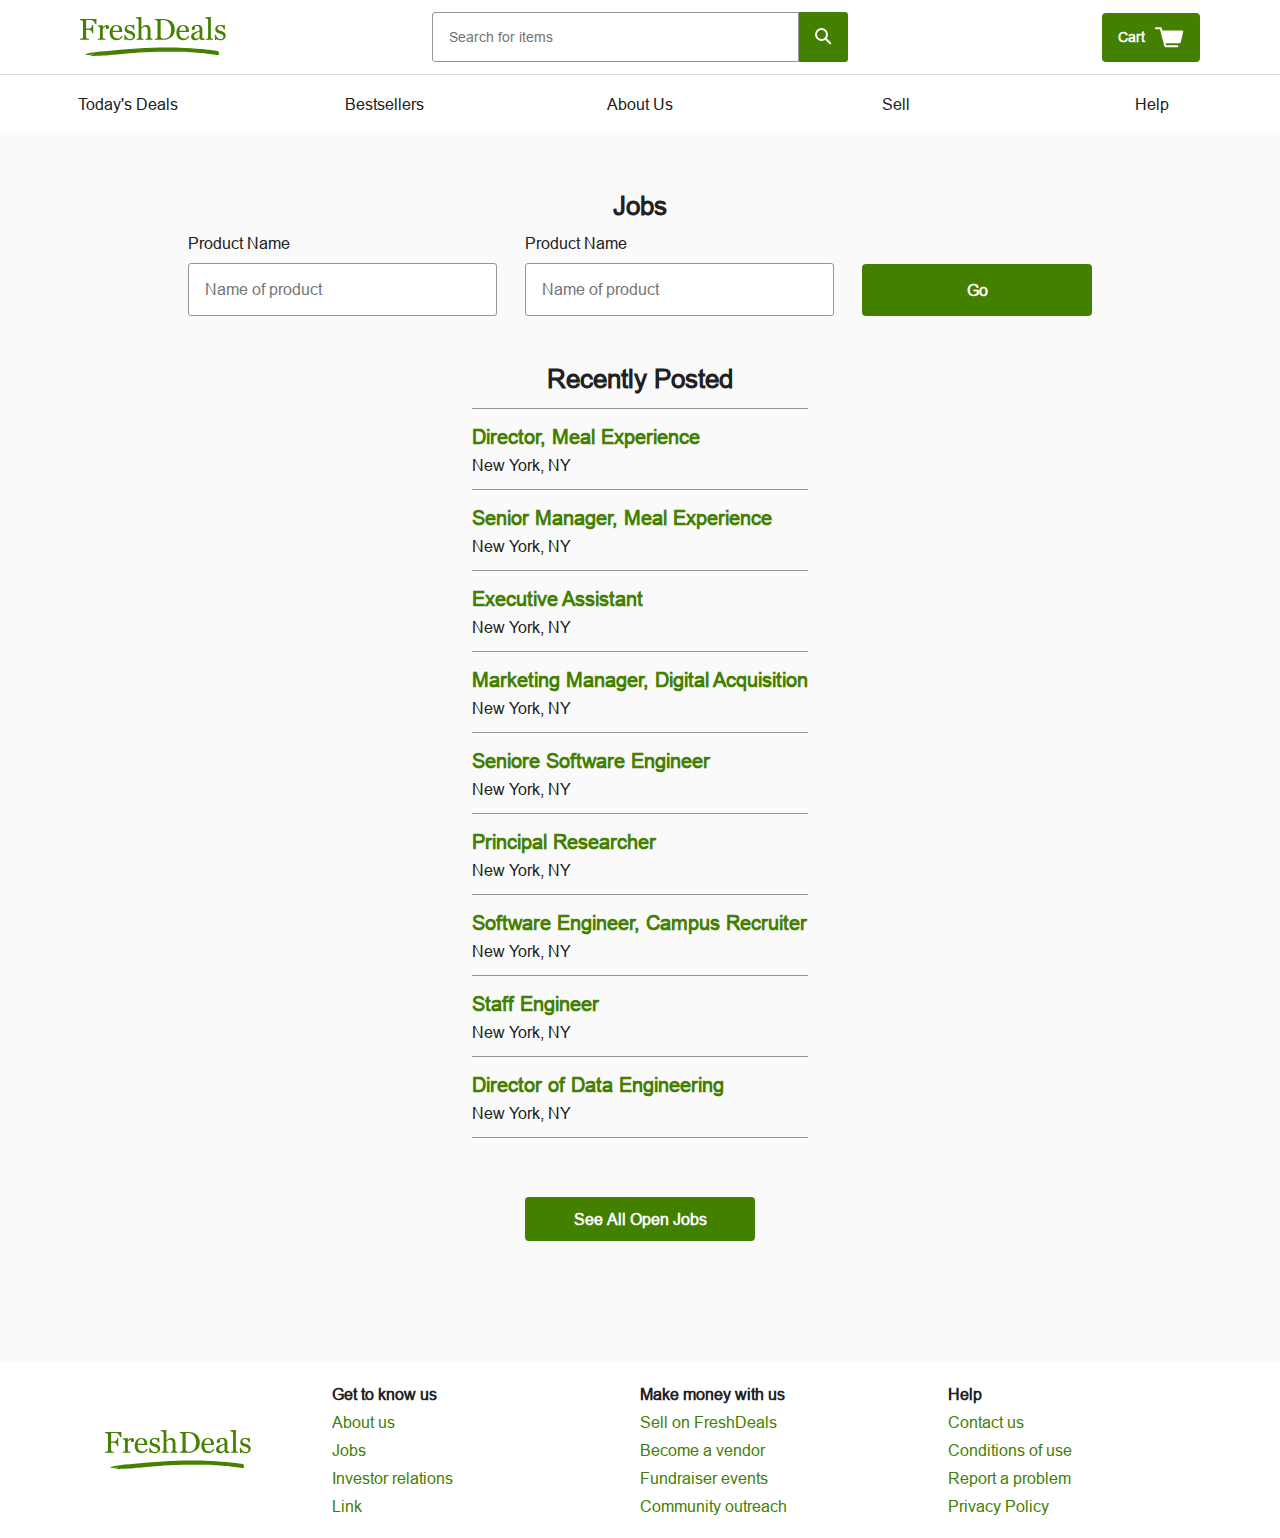
<file: jobs.html>
<!DOCTYPE html>
<html>
<head>
  <title>FreshDeals</title>
  <link rel="stylesheet" type="text/css" href="resources/css/reset.css">
  <link rel="stylesheet" type="text/css" href="resources/css/base.css">
  <link rel="stylesheet" type="text/css" href="resources/css/jobs.css">
</head>
<body>
  <div class="container">

    <!-- Header -->

    <header>
      <div class="image-container">
        <a href="index.html"><img src="resources/img/logo.svg"></a>
      </div>
      <div class="search-bar">
        <input type="text" name="search" placeholder="Search for items">
        <a href="" class="button"><img src="resources/img/search.svg"></a>
      </div>
      <a href="" class="button cart">Cart <img src="resources/img/cart.svg"></a>
    </header>
    <nav>
      <a href="deals.html">Today's Deals</a>
      <a href="bestsellers.html">Bestsellers</a>
      <a href="about.html">About Us</a>
      <a href="sell.html">Sell</a>
      <a href="#">Help</a>
    </nav>

    <!-- Job List Section -->

    <div id="main" class="jobs">
      <h3>Jobs</h3>

      <!-- Job Search Bar -->

      <form>
        <div id="name" class="field">
          <label for="name">Product Name</label>
          <input type="text" name="name" placeholder="Name of product">
        </div>
        <div id="name" class="field">
          <label for="name">Product Name</label>
          <input type="text" name="name" placeholder="Name of product">
        </div>
        <a href="#" class="button">Go</a>
      </form>

      <!-- Recently Posted Job List -->

      <h3>Recently Posted</h3>
      <div class="job-list">
        <div class="job">
          <h4>Director, Meal Experience</h4>
          <span>New York, NY</span>
        </div>
        <div class="job">
          <h4>Senior Manager, Meal Experience</h4>
          <span>New York, NY</span>
        </div>
        <div class="job">
          <h4>Executive Assistant</h4>
          <span>New York, NY</span>
        </div>
        <div class="job">
          <h4>Marketing Manager, Digital Acquisition</h4>
          <span>New York, NY</span>
        </div>
        <div class="job">
          <h4>Seniore Software Engineer</h4>
          <span>New York, NY</span>
        </div>
        <div class="job">
          <h4>Principal Researcher</h4>
          <span>New York, NY</span>
        </div>
        <div class="job">
          <h4>Software Engineer, Campus Recruiter</h4>
          <span>New York, NY</span>
        </div>
        <div class="job">
          <h4>Staff Engineer</h4>
          <span>New York, NY</span>
        </div>
        <div class="job">
          <h4>Director of Data Engineering</h4>
          <span>New York, NY</span>
        </div>
      </div>
      <a href="#" class="button" id="see-all-jobs">See All Open Jobs</a>
    </div>

    <!-- Footer -->

    <footer>
      <img src="resources/img/logo.svg">
      <div class="links">
        <h4>Get to know us</h4>
        <a href="#">About us</a>
        <a href="jobs.html">Jobs</a>
        <a href="#">Investor relations</a>
        <a href="#">Link</a>
      </div>
      <div class="links">
        <h4>Make money with us</h4>
        <a href="sell.html">Sell on FreshDeals</a>
        <a href="#">Become a vendor</a>
        <a href="#">Fundraiser events</a>
        <a href="#">Community outreach</a>
      </div>
      <div class="links">
        <h4>Help</h4>
        <a href="#">Contact us</a>
        <a href="#">Conditions of use</a>
        <a href="#">Report a problem</a>
        <a href="#">Privacy Policy</a>
      </div>
    </footer>
  </div>
</body>
</html>
</file>
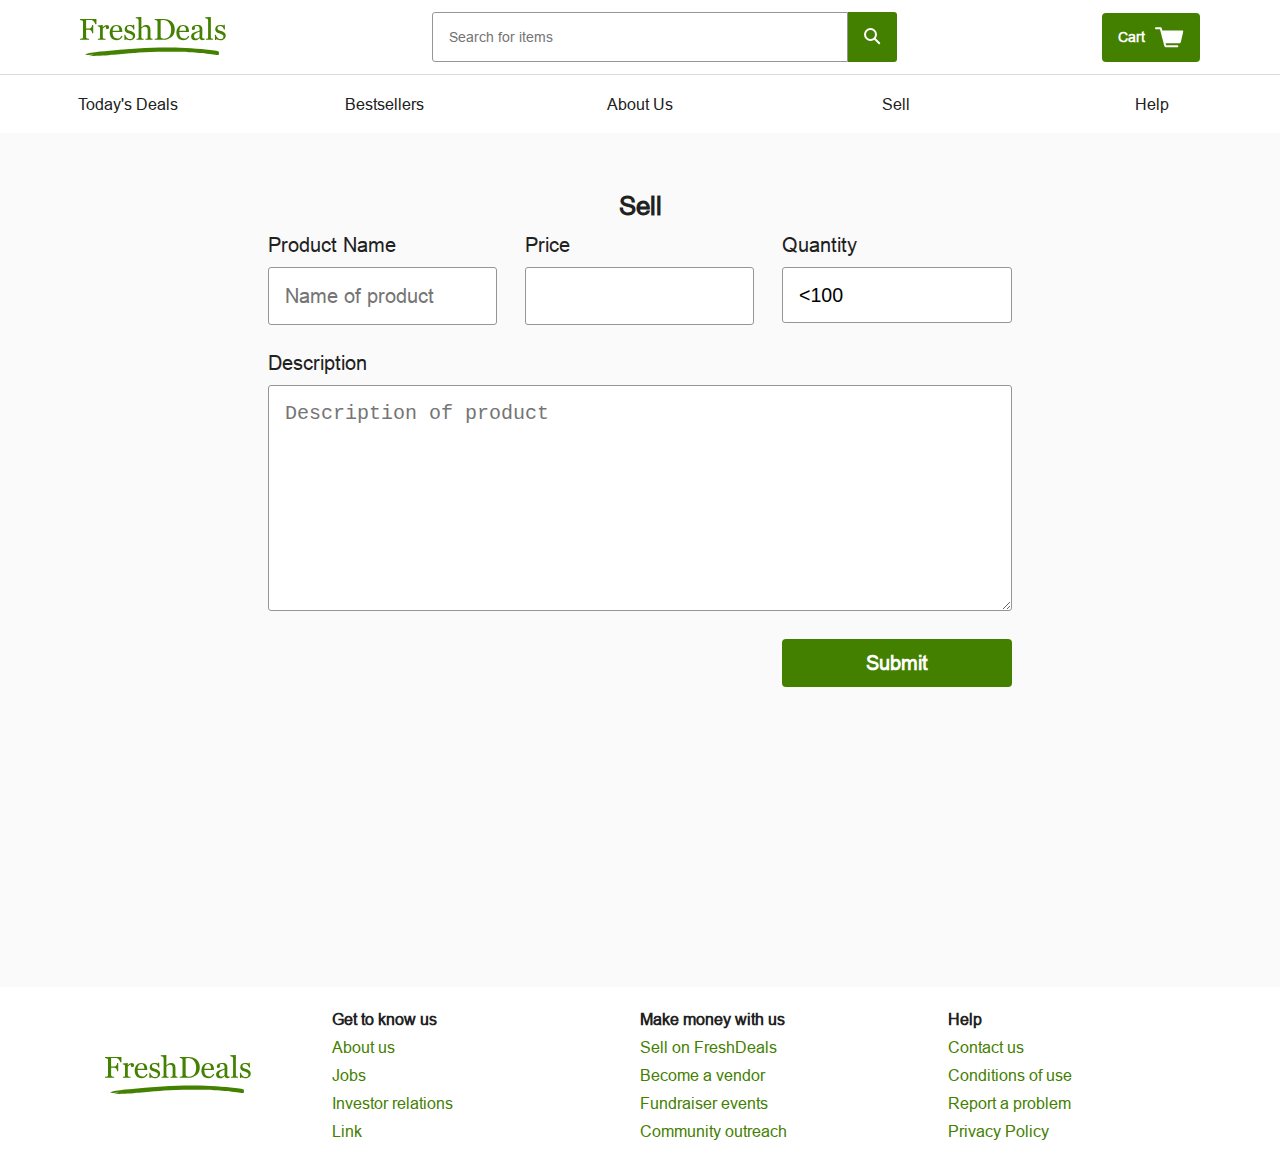
<file: sell.html>
<!DOCTYPE html>
<html>
<head>
  <title>FreshDeals</title>
  <link rel="stylesheet" type="text/css" href="resources/css/reset.css">
  <link rel="stylesheet" type="text/css" href="resources/css/base.css">
  <link rel="stylesheet" type="text/css" href="resources/css/sell.css">
  <link href="https://fonts.googleapis.com/css?family=PT+Serif" rel="stylesheet">
</head>
<body>
  <div class="container">

    <!-- Header -->

    <header>
      <div class="image-container">
        <a href="index.html"><img src="resources/img/logo.svg"></a>
      </div>
      <div class="search-bar">
        <input type="text" name="search" placeholder="Search for items">
        <a href="" class="button"><img src="resources/img/search.svg"></a>
      </div>
      <a href="" class="button cart">Cart <img src="resources/img/cart.svg"></a>
    </header>
    <nav>
      <a href="deals.html">Today's Deals</a>
      <a href="bestsellers.html">Bestsellers</a>
      <a href="about.html">About Us</a>
      <a href="sell.html">Sell</a>
      <a href="#">Help</a>
    </nav>

    <!-- Sell Product Form -->

    <div id="main" class="sell">
      <h3>Sell</h3>
      <form>
        <div id="name" class="field">
          <label for="name">Product Name</label>
          <input type="text" name="name" placeholder="Name of product">
        </div>
        <div id="price" class="field">
          <label for="price">Price</label>
          <input type="number" name="price">
        </div>
        <div id="quantity" class="field">
          <label for="quantity">Quantity</label>
          <select name="quantity">
            <option value="100"><100</option>
            <option value="200">100-200</option>
            <option value="300">200-300</option>
            <option value="400">300-400</option>
            <option value="500">>500</option>
          </select>
        </div>
        <div id="description" class="field">
          <label for="description">Description</label>
          <textarea type="text" name="description" placeholder="Description of product"></textarea>
        </div>
        <a href="#" class="button" id="submit">Submit</a>
      </form>
    </div>

    <!-- Footer -->

    <footer>
      <img src="resources/img/logo.svg">
      <div class="links">
        <h4>Get to know us</h4>
        <a href="#">About us</a>
        <a href="jobs.html">Jobs</a>
        <a href="#">Investor relations</a>
        <a href="#">Link</a>
      </div>
      <div class="links">
        <h4>Make money with us</h4>
        <a href="sell.html">Sell on FreshDeals</a>
        <a href="#">Become a vendor</a>
        <a href="#">Fundraiser events</a>
        <a href="#">Community outreach</a>
      </div>
      <div class="links">
        <h4>Help</h4>
        <a href="#">Contact us</a>
        <a href="#">Conditions of use</a>
        <a href="#">Report a problem</a>
        <a href="#">Privacy Policy</a>
      </div>
    </footer>
  </div>
</body>
</html>
</file>
<file: resources/css/base.css>
@font-face {
    font-family: 'Arial-MT' ;
    src: url('../fonts/ari.ttf') format('truetype');
  }
  
  /* Site-Wide Styles */
  
  html {
    font-size: 16px;
  }
  
  body {
    font-family: 'Arial-MT', sans-serif;
    color: hsla(0, 0%, 13%, 1);
  }
  
  a {
    text-decoration: none;
    transition: .3s;
  }
  
  a:hover {
    color: hsla(0, 0%, 13%, .6);
  }
  
  h1,
  h2,
  h3,
  h4 {
    font-weight: bold;
  }
  
  input,
  textarea,
  select {
    border: solid 1px hsla(0, 0%, 59%, 1);
    border-radius: 3px;
    padding: 1rem;
  }
  
  /* Reusable Component - Button */
  
  .button {
    border-radius: 4px;
    background-color: hsla(88, 100%, 25%, 1);
    text-align: center;
    font-weight: bold;
    color: hsla(0, 0%, 100%, 1);
    transition: .25s;
  }
  
  .button:hover {
    background-color: hsla(88, 100%, 25%, .8);
    color: hsla(0, 0%, 100%, 1);
  }
  
  /* Reusable Component - Image Container */
  
  .image-container {
    overflow: hidden;
  }
  
  .image-container img {
    display: block;
    max-width: 100%;
    height: auto;
  }
  
  /* Reusable Component - Product List */
  
  .product-list-section {
    padding: 2rem 5rem 3.75rem 5rem;
  }
  
  .product-list {
    display: grid;
    grid-template-columns: repeat(3, 1fr);
    grid-gap: 1.5rem 1.75rem;
    margin-bottom: 3.75rem;
  }
  
  .product-item {
    border-radius: 2px;
    background-color: hsla(0, 0%, 100%, 1);;
    border: solid 1px hsla(0, 0%, 91%, 1);
  }
  
  .product-item .description {
    padding: 1.5rem;
    text-align: left;
  }
  
  .product-item h3 {
    margin-bottom: .75rem;
    color: hsla(0, 0%, 29%, 1);
  }
  
  .product-item .price {
    color: hsla(88, 100%, 25%, 1);
  }
  
  @media only screen and (max-width: 1100px) {
    .product-list {
      grid-template-columns: repeat(2, 1fr);
    }
  }
  
  @media only screen and (max-width: 680px) {
    .product-list {
      grid-template-columns: 1fr;
    }
  }
  
  /* Reusable Component - Form Field With Label */
  .field {
    display: flex;
    flex-direction: column;
  }
  
  .field label {
    padding-bottom: .75rem;
  }
  
  /* Site-Wide Grid */
  
  .container {
    display: grid;
    grid-template-areas: 'header'
                         'nav'
                         'main'
                         'footer';
  }
  
  /* Header */
  
  header {
    grid-area: header;
    display: grid;
    grid-template-columns: 22rem 1fr 22rem;
    align-items: center;
    padding: .75rem 5rem;
    font-size: .875rem;
  }
  
  .search-bar {
    display: flex;
    width: 100%;
  }
  
  .search-bar input {
    flex-grow: 1;
    border-top-right-radius: 0;
    border-bottom-right-radius: 0;
  }
  
  .search-bar .button {
    border-radius: 0 3px 3px 0;
    padding: 1rem;
  }
  
  .search-bar .button img {
    vertical-align: middle;
  }
  
  .cart {
    justify-self: end;
    display: flex;
    align-items: center;
    padding: .875rem 1rem;
  }
  
  .cart img {
    padding-left: .625rem;
  }
  
  nav {
    display: grid;
    grid-template-columns: repeat(5, 1fr);
    justify-items: center;
    grid-area: nav;
    border-top: 1px solid hsla(0, 0%, 85%, 1);;
    padding: 1.3125rem 0;
  }
  
  nav a:visted {
    color: hsla(0, 0%, 13%, 1);
  }
  
  @media only screen and (max-width: 1100px) {
    header {
      grid-gap: 1rem;
      grid-template-columns: 1fr;
      justify-items: center;
    }
  
    .cart {
      justify-self: auto;
    }
  }
  
  @media only screen and (max-width: 700px) {
    nav {
      grid-template-columns: 1fr;
      grid-gap: .75rem;
    }
  }
  
  /* Main Section */
  
  #main {
    grid-area: main;
    display: grid;
    justify-items: center;
    text-align: center;
    background-color: hsla(0, 0%, 98%, 1);
  }
  
  #main h2 {
    margin-bottom: 2rem;
    font-size: 1.625rem;
  }
  
  #main .button {
    box-sizing: border-box;
    width: 14.375rem;
    padding: .875rem 0;
  }
  
  /* Footer */
  
  footer {
    grid-area: footer;
    display: grid;
    grid-template-columns: repeat(4, 1fr);
    grid-gap: 2rem 0;
    padding: 1.5rem;
  }
  
  footer img {
    align-self: center;
    justify-self: center;
  }
  
  footer .links {
    display: grid;
    grid-gap: .75rem
  }
  
  footer a {
    color: hsla(88, 100%, 25%, 1);
  }
  
  @media only screen and (max-width: 810px) {
    footer {
      grid-template-columns: repeat(3, 1fr);
    }
  
    footer img {
      grid-column: 1 / span 3;
    }
  }
  
  @media only screen and (max-width: 490px) {
    footer {
      grid-template-columns: 1fr;
      justify-items: center;
      text-align: center;
    }
  
    footer img {
      grid-column: auto;
    }
  }
</file>
<file: resources/css/jobs.css>
#main {
    text-align: left;
    justify-items: auto;
  }
  
  .jobs {
    padding: 3.75rem 11.75rem 7.5625rem 11.75rem;
  }
  
  .jobs h3 {
    margin-bottom: 1rem;
    font-size: 1.625rem;
  }
  
  form {
    display: grid;
    grid-template-columns: repeat(2, 2fr) 1fr;
    grid-gap: 1.75rem;
    align-items: flex-end;
    margin-bottom: 3.125rem;
  }
  
  #main form .button {
    height: fit-content;
    padding: 1.14rem 0;
  }
  
  .job-list {
    border-top: solid 1px hsla(0, 0%, 59%, 1);
  }
  
  .job {
    border-bottom: solid 1px hsla(0, 0%, 59%, 1);
    padding: 1rem 0;
  }
  
  .job h4 {
    padding-bottom: .5rem;
    font-size: 1.25rem;
    line-height: 1.2;
    color: hsla(88, 100%, 25%, 1);
  }
  
  #see-all-jobs {
    justify-self: center;
    margin-top: 3.6875rem;
  }
</file>
<file: resources/css/sell.css>
#main {
    text-align: left;
    justify-items: auto;
  }
  
  .sell {
    padding: 3.75rem 11.75rem 18.75rem 11.75rem;
  }
  
  .sell h3 {
    margin-bottom: 1rem;
    font-size: 1.625rem;
  }
  
  form {
    display: grid;
    grid-template-areas: 'name name price quantity'
                         'description description description description'
                         '. . . submit';
    grid-gap: 1.75rem;
    font-size: 1.25rem;
  }
  
  input {
    min-width: 100%;
    box-sizing: border-box;
  }
  
  select {
    background-color: hsla(0, 0%, 100%, 1);
    font-size: 1.225rem;
  }
  
  textarea {
    min-height: 12rem;
    font-size: 1.25rem;
  }
  
  #name {
    grid-area: name;
  }
  
  #price {
    grid-area: price;
  }
  
  #quantity {
    grid-area: quantity;
  }
  
  #description {
    grid-area: description;
  }
  
  #submit {
    grid-area: submit;
    justify-self: end;
  }
  
  @media only screen and (max-width: 1100px) {
    .sell {
      padding-left: 10%;
      padding-right: 10%;
    }
  }
  
  @media only screen and (max-width: 970px) {
    form {
      grid-template-areas: 'name name'
                           'price quantity'
                           'description description'
                           '. submit';
    }
  }
  
  @media only screen and (max-width: 660px) {
    form {
      grid-template-areas: 'name'
                           'price'
                           'quantity'
                           'description'
                           'submit';
    }
  
    #submit {
      justify-self: center;
    }
  }
</file>
